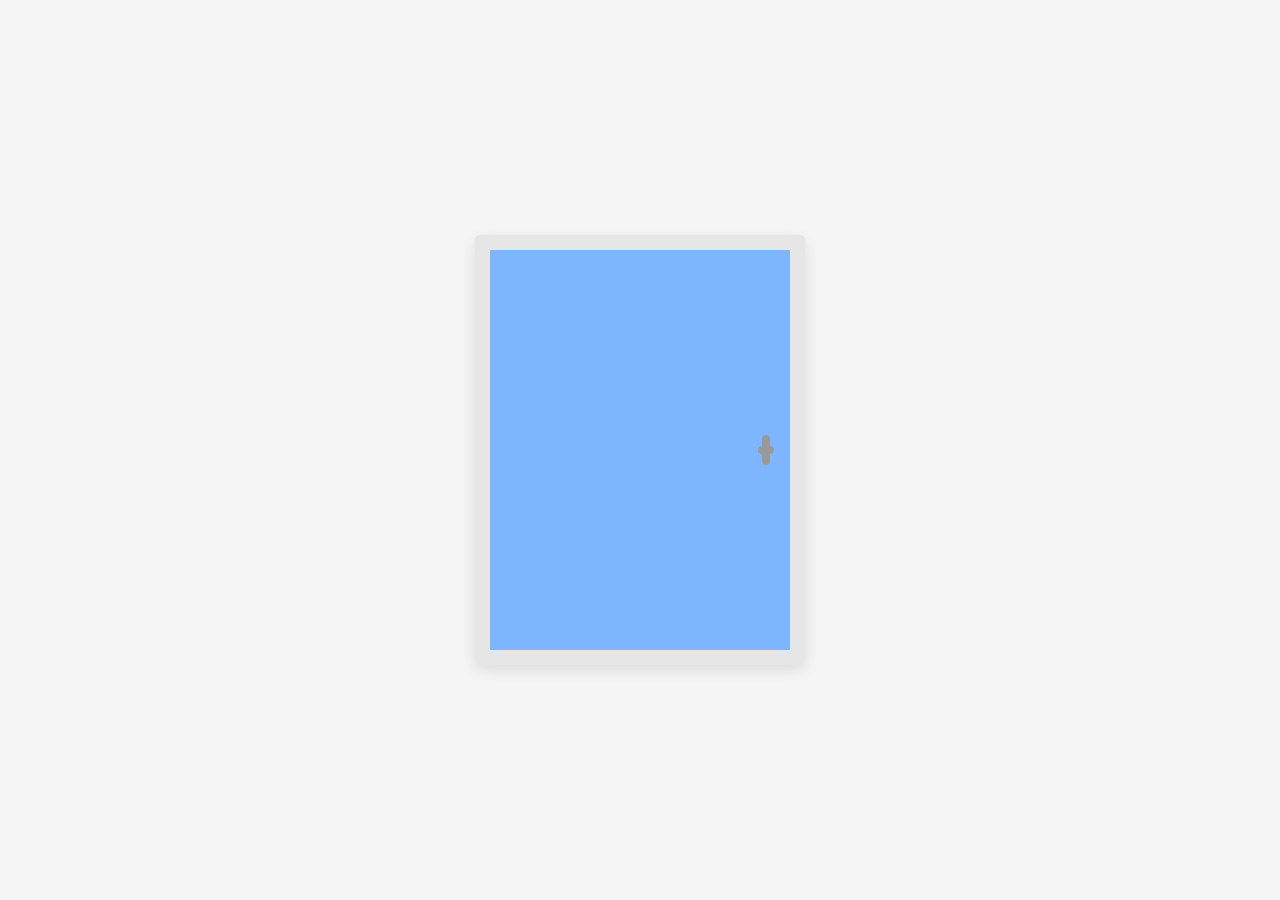
<file: window-single.html>
<!DOCTYPE html>
<html lang="ru">
<head>
    <meta charset="UTF-8">
    <meta name="viewport" content="width=device-width, initial-scale=1.0">
    <title>Window SVG</title>
    <style>
        body {
            display: flex;
            justify-content: center;
            align-items: center;
            min-height: 100vh;
            margin: 0;
            background-color: #f5f5f5;
        }
        
        .window-frame {
            width: 300px;
            height: 400px;
            background-color: #fff;
            border: 15px solid #e6e6e6;
            border-radius: 5px;
            box-shadow: 0 5px 15px rgba(0, 0, 0, 0.1);
            position: relative;
            overflow: hidden;
        }
        
        .window-glass {
            width: 100%;
            height: 100%;
            background-color: #7eb7ff;
            display: flex;
            flex-direction: column;
        }
        
        .window-handle {
            position: absolute;
            width: 8px;
            height: 30px;
            background-color: #999;
            border-radius: 4px;
            right: 20px;
            top: 50%;
            transform: translateY(-50%);
        }
        
        .window-handle:after {
            content: '';
            position: absolute;
            width: 16px;
            height: 8px;
            background-color: #999;
            border-radius: 4px;
            top: 50%;
            left: -4px;
            transform: translateY(-50%);
        }
    </style>
</head>
<body>
    <div class="window-frame">
        <div class="window-glass"></div>
        <div class="window-handle"></div>
    </div>
</body>
</html>
</file>
